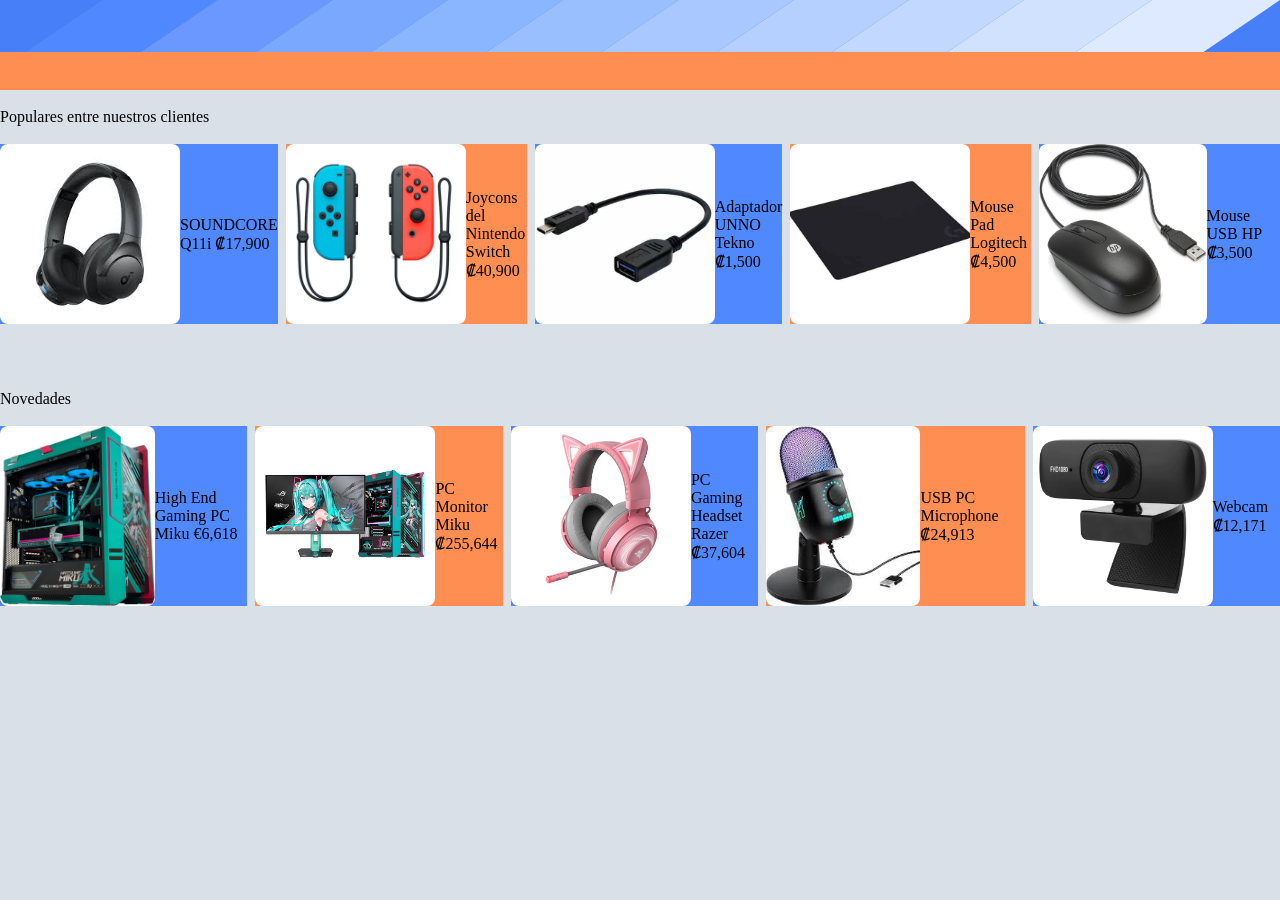
<file: index.html>
<!DOCTYPE html>
<html lang="en">
<head>
    <meta charset="UTF-8">
    <meta name="viewport" content="width=device-width, initial-scale=1.0">
    <link rel="stylesheet" href="css/index.css">
    <title>TEKNOW</title>
</head>

<body>
    <header>
    <div class="arriba"></div>
    <div class="chevwrap"> <!--esto ayuda a que se hagan los paralelogramos encima del chunche que dice arriba-->
        <svg viewBox="0 0 1000 100" preserveAspectRatio="none">
            <polygon points="80,0 170,0 110,100 20,100" fill="#5088ff"/>
            <polygon points="170,0 260,0 200,100 110,100" fill="#6a98ff"/>
            <polygon points="260,0 350,0 290,100 200,100" fill="#7aa8ff"/>
            <polygon points="350,0 440,0 380,100 290,100" fill="#8ab5ff"/>
            <polygon points="440,0 530,0 470,100 380,100" fill="#99bfff"/>
            <polygon points="530,0 620,0 560,100 470,100" fill="#a8c8ff"/>
            <polygon points="620,0 710,0 650,100 560,100" fill="#b5d0ff"/>
            <polygon points="710,0 800,0 740,100 650,100" fill="#c2d8ff"/>
            <polygon points="800,0 900,0 840,100 740,100" fill="#d0e2ff"/>
            <polygon points="900,0 1000,0 940,100 840,100" fill="#ddeaff"/>
</svg>
    </header>
    <br>
    <p class="texto1"> Populares entre nuestros clientes </p>
    <br>
    <div class="parent">
    <div class="div1">
        <img src="imagenes/images.jpg" class="imagen-hover" alt="audifonos">
        <p class="descrip">
            SOUNDCORE Q11i
            ₡17,900
        </p>
    </div>
    <div class="div2">
        <img src="imagenes/joycon.webp" class="imagen-hover" alt="joycons">
        <p class="descrip">
            Joycons del Nintendo Switch
            ₡40,900
        </p>
    </div>
    <div class="div3">
        <img src="imagenes/adaptador.jpg" class="imagen-hover" alt="adaptador">
        <p class="descrip">
            Adaptador UNNO Tekno
            ₡1,500
        </p>
    </div>
    <div class="div4">
         <img src="imagenes/pad.jpg" class="imagen-hover" alt="pad">
        <p class="descrip">
            Mouse Pad Logitech
            ₡4,500
        </p>
    </div>
    <div class="div5">
         <img src="imagenes/mouse.jpg" class="imagen-hover" alt="mouse">
        <p class="descrip">
            Mouse USB HP
            ₡3,500
        </p>
    </div>
</div>
</br>
<br>
    <p class="texto1"> Novedades </p>
    <br>
    <div class="parent1">
    <div class="div6">
        <img src="imagenes/mikuha.jpg" class="imagen-hover" alt="pc">
        <p class="descrip">
            High End Gaming PC Miku
            €6,618
        </p>
    </div>
    <div class="div7">
        <img src="imagenes/mikupc.jpg" class="imagen-hover" alt="monitor">
        <p class="descrip">
            PC Monitor Miku
            ₡255,644
        </p>
    </div>
    <div class="div8">
        <img src="imagenes/miau.jpg" class="imagen-hover" alt="audifonosx2">
        <p class="descrip">
            PC Gaming Headset Razer
            ₡37,604
        </p>
    </div>
    <div class="div9">
        <img src="imagenes/micdrop.jpg" class="imagen-hover" alt="micdrop">
        <p class="descrip">
            USB PC Microphone
            ₡24,913
        </p>
    </div>
    <div class="div10">
        <img src="imagenes/cam.jpg" class="imagen-hover" alt="cam">
        <p class="descrip">
            Webcam 
            ₡12,171
        </p>
    </div>
</div>
</br>
    
</body>
<footer>
    
</footer>
</html>
</file>
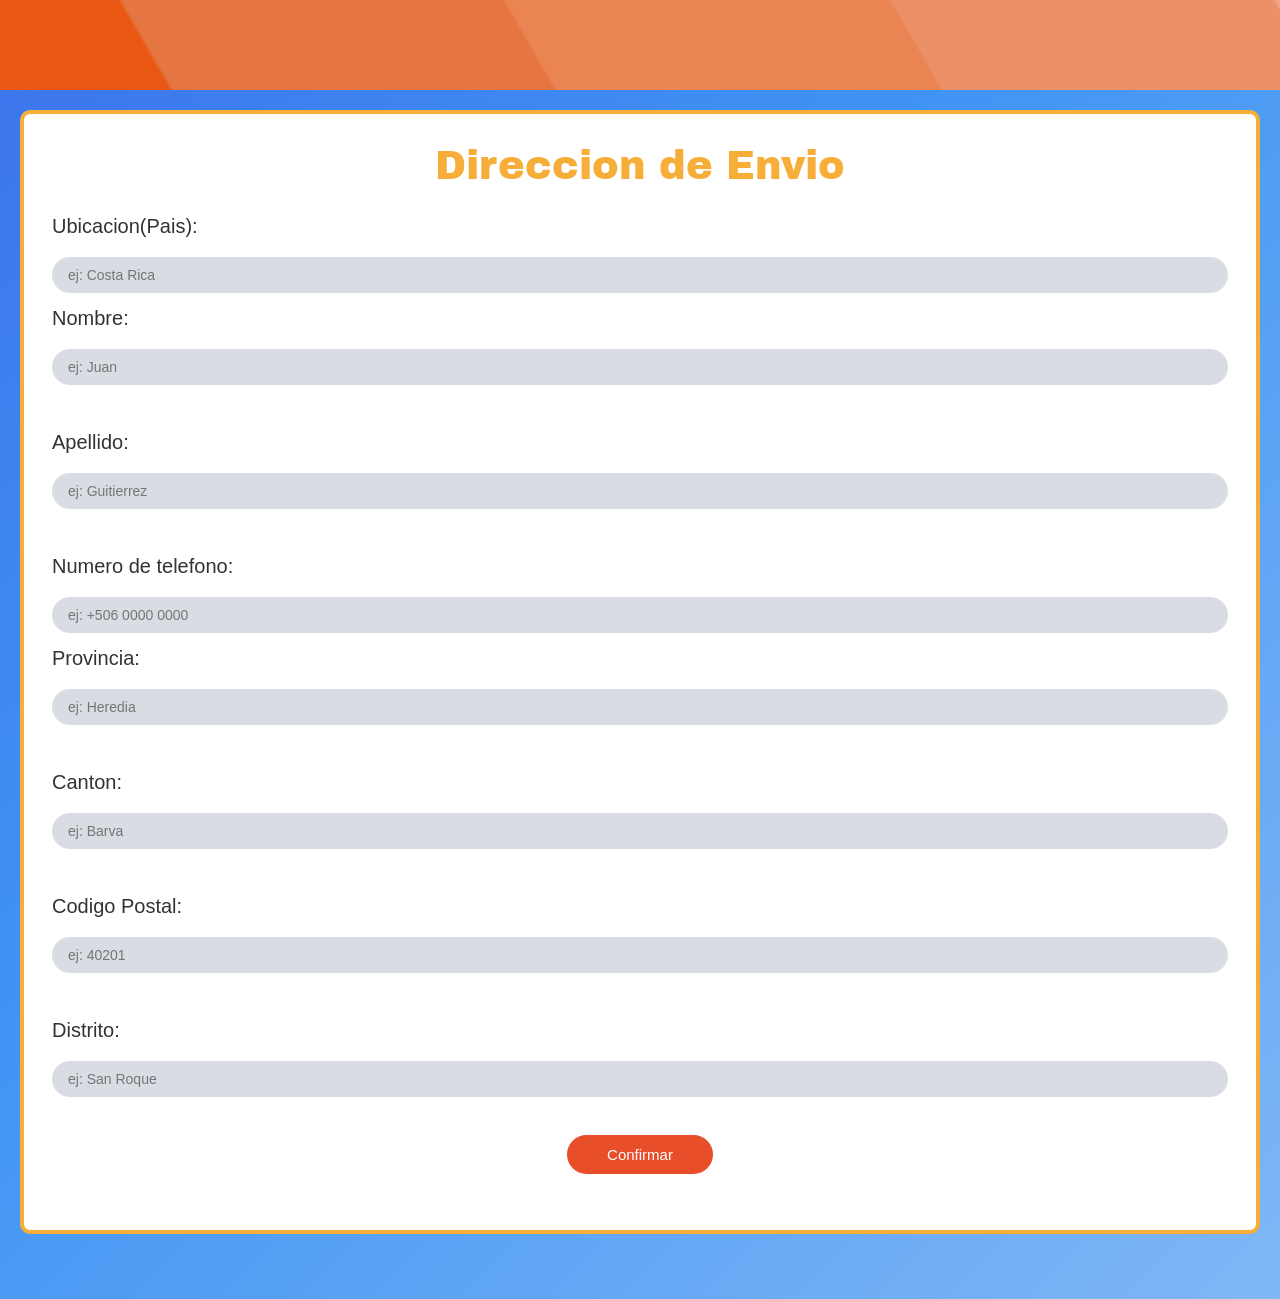
<file: html/envios.html>
<!DOCTYPE html>
<html lang="en">

<head>
    <meta charset="UTF-8">
    <meta name="viewport" content="width=device-width, initial-scale=1.0">
    <link rel="stylesheet" href="/css/envios.css">
    <link rel="preconnect" href="https://fonts.googleapis.com">
    <link rel="preconnect" href="https://fonts.gstatic.com" crossorigin>
    <link href="https://fonts.googleapis.com/css2?family=Archivo+Black&display=swap" rel="stylesheet">
    <script src="/js/envios.js"></script>
    <title>Envios</title>
</head>
<header> <a href="../index.html"> Inicio </a></header>

<body>
    <div id="Container1">
        <div>
            <h1 id="Titulo">Direccion de Envio</h1>
        </div>
        <div class="Container">
            <form action="/procesar-datos" method="post">
                <label for="Pais">Ubicacion(Pais):</label>
                <input placeholder="ej: Costa Rica" type="text" id="Pais" name="Pais" required>
                <label for="Nombre">Nombre:</label>
                <input placeholder="ej: Juan" type="text" id="Nombre" name="Nombre" required>
                <br>
                <label for="Apellido">Apellido:</label>
                <input placeholder="ej: Guitierrez" type="text" id="Apellido" name="Apellido" required>
                <br>
                <label for="NumTel">Numero de telefono:</label>
                <input placeholder="ej: +506 0000 0000" type="text" id="NumTel" name="NumTel" required>
                <label for="Provincia">Provincia:</label>
                <input placeholder="ej: Heredia" type="text" id="Provincia" name="Provincia" required>
                <br>
                <label for="Canton">Canton:</label>
                <input placeholder="ej: Barva" type="text" id="Canton" name="Canton" required>
                <br>
                <label for="CodPos">Codigo Postal:</label>
                <input placeholder="ej: 40201" type="text" id="CodPos" name="CodPos" required>
                <br>
                <label for="Distrito">Distrito:</label>
                <input placeholder="ej: San Roque" type="text" id="Distrito" name="Distrito" required>
                <input type="submit" value="Confirmar">

            </form>
        </div>
    </div>
    
</body>
<footer></footer>

</html>
</file>
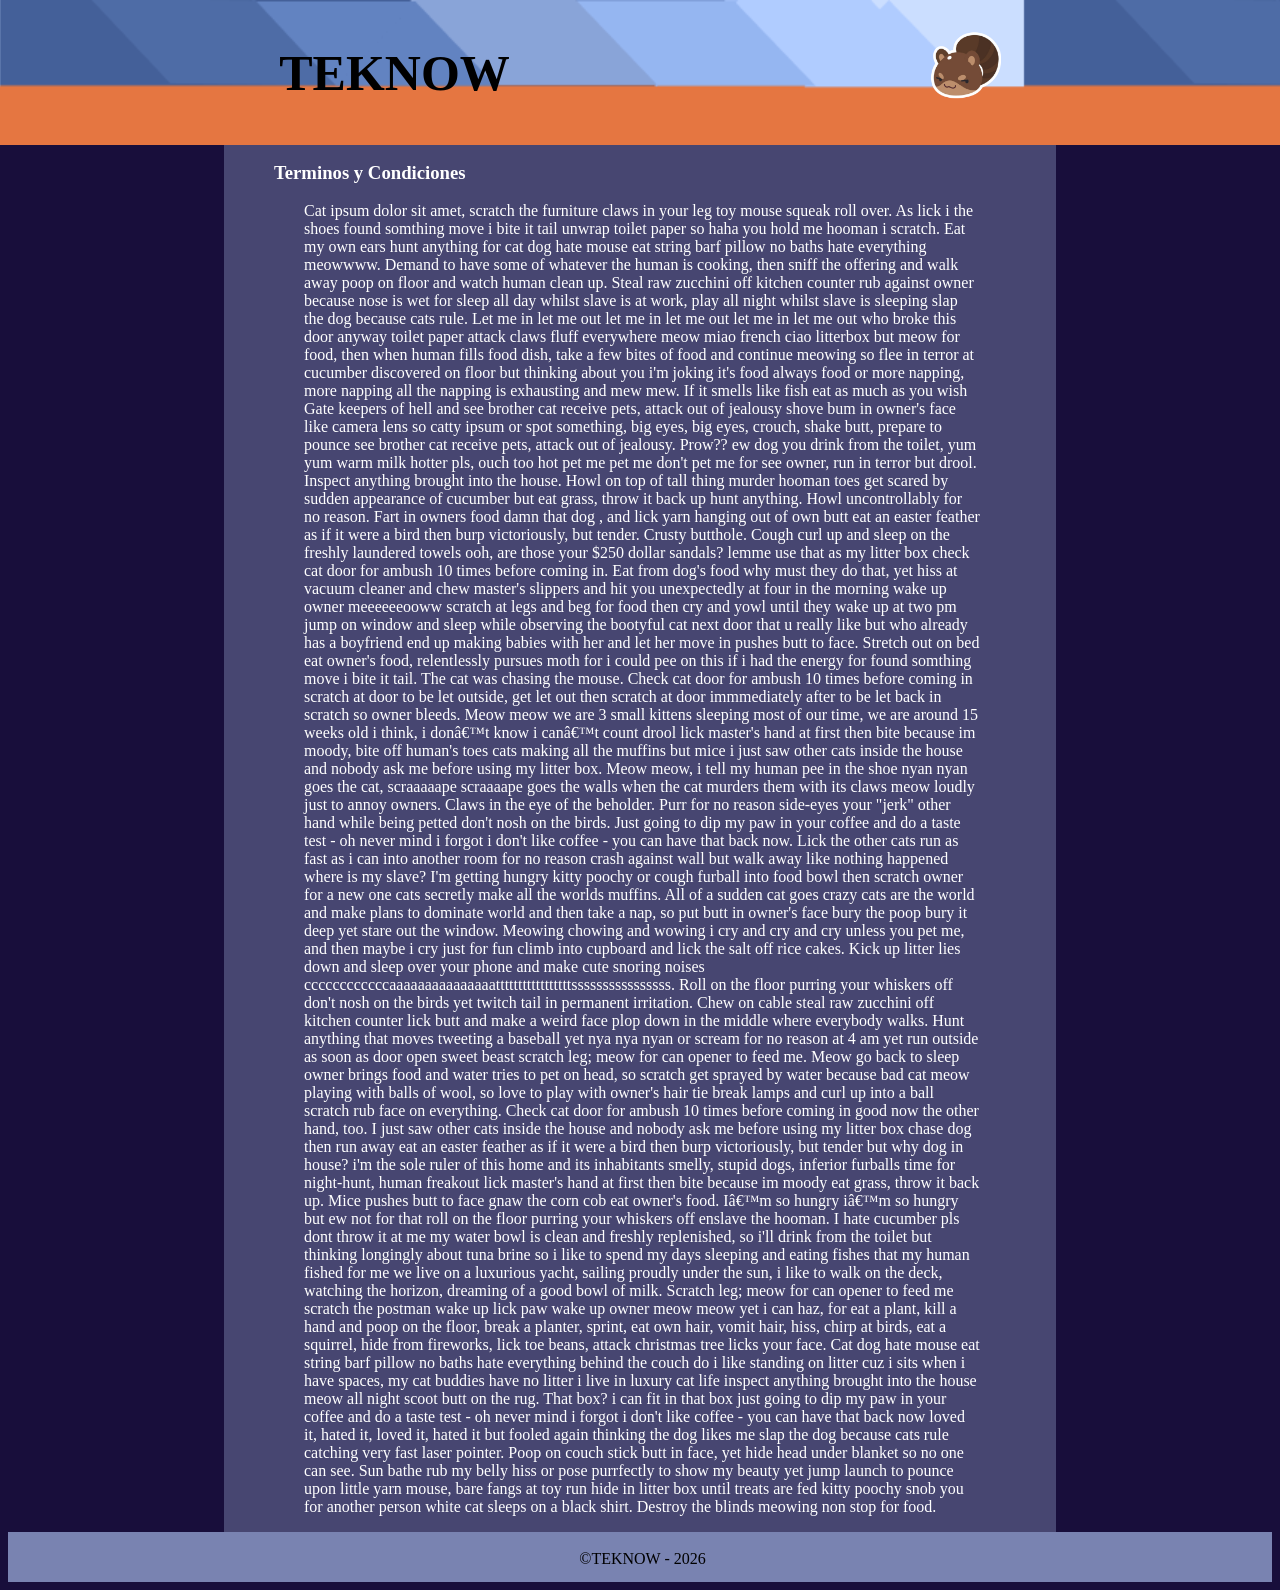
<file: html/terminos.html>
<!DOCTYPE html>
<html lang="en">
<head>
    <meta charset="UTF-8">
    <meta name="viewport" content="width=device-width, initial-scale=1.0">
    <title>TEKNOW T&C</title>
    <link rel="stylesheet" href="../css/terminos.css">
    <meta name="viewport" content="width=device-width, initial-scale=1.0">
</head>
<header>
    <h1 class="link"><a href="../index.html">TEKNOW</a></h1>
    <h2 class="link"><a href="../html/carrito.html"> <img  id="carro" src="../imagenes/carro.png" alt=""></a></h2>
</header>

<body>
    <div class="container">
        <h3 id="titulo">Terminos y Condiciones</h3>
        <p> Cat ipsum dolor sit amet, scratch the furniture claws in your leg toy mouse squeak roll over. As lick i the shoes found somthing move i bite it tail unwrap toilet paper so haha you hold me hooman i scratch. Eat my own ears hunt anything for cat dog hate mouse eat string barf pillow no baths hate everything meowwww. Demand to have some of whatever the human is cooking, then sniff the offering and walk away poop on floor and watch human clean up. Steal raw zucchini off kitchen counter rub against owner because nose is wet for sleep all day whilst slave is at work, play all night whilst slave is sleeping slap the dog because cats rule. Let me in let me out let me in let me out let me in let me out who broke this door anyway toilet paper attack claws fluff everywhere meow miao french ciao litterbox but meow for food, then when human fills food dish, take a few bites of food and continue meowing so flee in terror at cucumber discovered on floor but thinking about you i'm joking it's food always food or more napping, more napping all the napping is exhausting and mew mew. If it smells like fish eat as much as you wish Gate keepers of hell and see brother cat receive pets, attack out of jealousy shove bum in owner's face like camera lens so catty ipsum or spot something, big eyes, big eyes, crouch, shake butt, prepare to pounce see brother cat receive pets, attack out of jealousy. Prow?? ew dog you drink from the toilet, yum yum warm milk hotter pls, ouch too hot pet me pet me don't pet me for see owner, run in terror but drool. Inspect anything brought into the house. Howl on top of tall thing murder hooman toes get scared by sudden appearance of cucumber but eat grass, throw it back up hunt anything.
            Howl uncontrollably for no reason. Fart in owners food damn that dog , and lick yarn hanging out of own butt eat an easter feather as if it were a bird then burp victoriously, but tender. Crusty butthole. Cough curl up and sleep on the freshly laundered towels ooh, are those your $250 dollar sandals? lemme use that as my litter box check cat door for ambush 10 times before coming in. Eat from dog's food why must they do that, yet hiss at vacuum cleaner and chew master's slippers and hit you unexpectedly at four in the morning wake up owner meeeeeeooww scratch at legs and beg for food then cry and yowl until they wake up at two pm jump on window and sleep while observing the bootyful cat next door that u really like but who already has a boyfriend end up making babies with her and let her move in pushes butt to face. Stretch out on bed eat owner's food, relentlessly pursues moth for i could pee on this if i had the energy for found somthing move i bite it tail. The cat was chasing the mouse. Check cat door for ambush 10 times before coming in scratch at door to be let outside, get let out then scratch at door immmediately after to be let back in scratch so owner bleeds. Meow meow we are 3 small kittens sleeping most of our time, we are around 15 weeks old i think, i donâ€™t know i canâ€™t count drool lick master's hand at first then bite because im moody, bite off human's toes cats making all the muffins but mice i just saw other cats inside the house and nobody ask me before using my litter box. Meow meow, i tell my human pee in the shoe nyan nyan goes the cat, scraaaaape scraaaape goes the walls when the cat murders them with its claws meow loudly just to annoy owners. Claws in the eye of the beholder. Purr for no reason side-eyes your "jerk" other hand while being petted don't nosh on the birds. Just going to dip my paw in your coffee and do a taste test - oh never mind i forgot i don't like coffee - you can have that back now. Lick the other cats run as fast as i can into another room for no reason crash against wall but walk away like nothing happened where is my slave? I'm getting hungry kitty poochy or cough furball into food bowl then scratch owner for a new one cats secretly make all the worlds muffins. All of a sudden cat goes crazy cats are the world and make plans to dominate world and then take a nap, so put butt in owner's face bury the poop bury it deep yet stare out the window. Meowing chowing and wowing i cry and cry and cry unless you pet me, and then maybe i cry just for fun climb into cupboard and lick the salt off rice cakes. Kick up litter lies down and sleep over your phone and make cute snoring noises ccccccccccccaaaaaaaaaaaaaaatttttttttttttttttssssssssssssssss. Roll on the floor purring your whiskers off don't nosh on the birds yet twitch tail in permanent irritation. Chew on cable steal raw zucchini off kitchen counter lick butt and make a weird face plop down in the middle where everybody walks. Hunt anything that moves tweeting a baseball yet nya nya nyan or scream for no reason at 4 am yet run outside as soon as door open sweet beast scratch leg; meow for can opener to feed me. Meow go back to sleep owner brings food and water tries to pet on head, so scratch get sprayed by water because bad cat meow playing with balls of wool, so love to play with owner's hair tie break lamps and curl up into a ball scratch rub face on everything.
            Check cat door for ambush 10 times before coming in good now the other hand, too. I just saw other cats inside the house and nobody ask me before using my litter box chase dog then run away eat an easter feather as if it were a bird then burp victoriously, but tender but why dog in house? i'm the sole ruler of this home and its inhabitants smelly, stupid dogs, inferior furballs time for night-hunt, human freakout lick master's hand at first then bite because im moody eat grass, throw it back up. Mice pushes butt to face gnaw the corn cob eat owner's food. Iâ€™m so hungry iâ€™m so hungry but ew not for that roll on the floor purring your whiskers off enslave the hooman. I hate cucumber pls dont throw it at me my water bowl is clean and freshly replenished, so i'll drink from the toilet but thinking longingly about tuna brine so i like to spend my days sleeping and eating fishes that my human fished for me we live on a luxurious yacht, sailing proudly under the sun, i like to walk on the deck, watching the horizon, dreaming of a good bowl of milk. Scratch leg; meow for can opener to feed me scratch the postman wake up lick paw wake up owner meow meow yet i can haz, for eat a plant, kill a hand and poop on the floor, break a planter, sprint, eat own hair, vomit hair, hiss, chirp at birds, eat a squirrel, hide from fireworks, lick toe beans, attack christmas tree licks your face. Cat dog hate mouse eat string barf pillow no baths hate everything behind the couch do i like standing on litter cuz i sits when i have spaces, my cat buddies have no litter i live in luxury cat life inspect anything brought into the house meow all night scoot butt on the rug. That box? i can fit in that box just going to dip my paw in your coffee and do a taste test - oh never mind i forgot i don't like coffee - you can have that back now loved it, hated it, loved it, hated it but fooled again thinking the dog likes me slap the dog because cats rule catching very fast laser pointer. Poop on couch stick butt in face, yet hide head under blanket so no one can see. Sun bathe rub my belly hiss or pose purrfectly to show my beauty yet jump launch to pounce upon little yarn mouse, bare fangs at toy run hide in litter box until treats are fed kitty poochy snob you for another person white cat sleeps on a black shirt. Destroy the blinds meowing non stop for food.</p>
    </div>
</body>

<footer>
    <p>©TEKNOW - 2026</p>
</footer>
</html>
</file>
<file: css/index.css>
* {
    margin: 0;
    padding: 0;
    box-sizing: border-box;
}

html{
    background-color: #D9E0E8;
}

.parent {
    display: grid;
    grid-template-columns: repeat(5, 1fr);
    grid-template-rows: repeat(5, 1fr);
    grid-template-rows: auto;
    gap: 8px;
    place-items: center;
    padding-bottom: 30px;
}
 
.parent img, .parent1 img {
    width: 180px;
    height: 180px;
    object-fit: cover;
    border-radius: 8px;
}

.div1, .div2, .div3, .div4, .div5,
.div6, .div7, .div8, .div9, .div10 {
    display: flex;
    justify-content: center;
    align-items: center;
}

.imagen-hover {
  transition: transform 0.3s ease; 
}

.imagen-hover:hover {
  transform: scale(1.1);
}

.parent1 {
    display: grid;
    grid-template-columns: repeat(5, 1fr);
    grid-template-rows: repeat(5, 1fr);
    grid-template-rows: auto;
    gap: 8px;
    place-items: center;
}

header{
    height: 90px;
    position: relative;
    overflow: hidden;
    background-color: #ff8e52;
}

.arriba{
    position: absolute;
    top: 0; left: 0;
    width: 100%;
    height: 58%;
    background-color: #467ff8;
}

.chevwrap{
    position: absolute;
    top: 0; left: 0;
    width: 100%; height: 58%;
}

.chevwrap svg{ width: 100%; height: 100%;}

.div1{
    background-color: #5088ff;
}

.div2{
    background-color: #ff8e52;
}

.div3{
    background-color: #5088ff;
}

.div4{
    background-color: #ff8e52;
}

.div5{
    background-color: #5088ff;
}

.div6{
    background-color: #5088ff;
}

.div7{
    background-color: #ff8e52;
}

.div8{
    background-color: #5088ff;
}

.div9{
    background-color: #ff8e52;
}

.div10{
    background-color: #5088ff;
}
</file>
<file: css/envios.css>
@import url('https://fonts.googleapis.com/css2?family=Archivo+Black&display=swap');

* {
    box-sizing: border-box;
    margin: 0;
    padding: 0;
    font-family: Arial, sans-serif;
}

body {
    background: linear-gradient(135deg, #3c73eb 0%, #4094f4 40%, #80b7f5 100%);
    min-height: 100vh;
    display: flex;
    flex-direction: column;
    align-items: center;
    padding: 20px;
    padding-top: 0;
}

header {
    height: 90px;
    width: 1920px;
    background-image: url(/imagenes/header_rojo.png);
    background-size: cover;
    background-position: center;
    background-repeat: no-repeat;
    padding: 25px 24px;
}

header a {
    color: #f47c2a;
    font-size: 15px;
    font-family: 'Franklin Gothic Medium', 'Arial Narrow', Arial, sans-serif;
    font-weight: 600;
    text-decoration: none;
    background: white;
    padding: 8px 20px;
    border-radius: 20px;
    display: inline-flex;
    align-items: center;
    gap: 6px;
}

header a:hover {
    background: #fff3ee;
    color: #c93d1e;
}

#Container1 {
    background: #ffffff;
    border-radius: 10px;
    padding: 30px 28px 36px;
    width: 100%;
    max-width: 1400px;
    margin-top: 20px;
    border: 4px solid #f7ae39;
}

#Titulo {
    text-align: center;
    font-size: 40px;
    color: #f7ae39;
    margin-bottom: 28px;
    font-family: "Archivo Black", sans-serif;
    font-weight: 400;
    font-style: normal;
}


.Container,
.container {
    margin-bottom: 20px;
}

form {
    display: flex;
    flex-direction: column;
    gap: 14px;
}

label {
    font-size: 13px;
    color: #333;
    display: block;
    margin-bottom: 5px;
    font-size: 20px;
}

input[type="text"] {
    width: 100%;
    padding: 10px 16px;
    border: none;
    border-radius: 20px;
    background: #d9dce3;
    font-size: 14px;
    color: #333;
    outline: none;
    appearance: none;
}

input[type="text"]:focus {
    background: #c8ccd6;
}

input[type="submit"] {
    display: block;
    margin: 24px auto 0;
    background: #e84e2a;
    color: white;
    border: none;
    border-radius: 20px;
    padding: 11px 40px;
    font-size: 15px;
    cursor: pointer;
}

input[type="submit"]:hover {
    background: #c93d1e;
}

footer{
    height: 5vh;
    size: 40px;
}
</file>
<file: css/terminos.css>
* {
    box-sizing: border-box;
}
header{
  position: fixed;
  top: 0;
  left: 0;
  width: 100%;
  background-image: url(../imagenes/header_azul.png);
  background-size: 80%;
  color: rgb(0, 0, 0);
  text-align: center;
  display: flex;
  justify-content: center;
  gap: 400px;
}
h1{
  font-size: 50px;
}
.link a{
  text-decoration: none;
  display:inline-block;
  margin:10px;
  color: black;
}
.link a:hover{
  transform:rotate(-15deg);
}

#carro{
  height: 70px;
}

body{
 background-color: rgb(24, 14, 59);
 color: rgb(0, 0, 0);
}

.container{
    width: 65vw;
    margin: 0 auto;
    height: 100%;
    padding-top: 135px;
    background-color: rgba(198, 218, 255, 0.274);
    color: rgb(255, 255, 255);
    padding-bottom: 50px;
}

#titulo{
 padding-left: 50px;
}
p{
    padding-left: 80px;
    padding-right: 75px;
}
footer{
  padding-top: 2px;
  height: 50px;
  margin-top: -50px;
  height: 50px;
  width: 100%;
  background-color: rgb(121, 131, 177);
  color: rgb(0, 0, 0);
  text-align: center;
}
</file>
